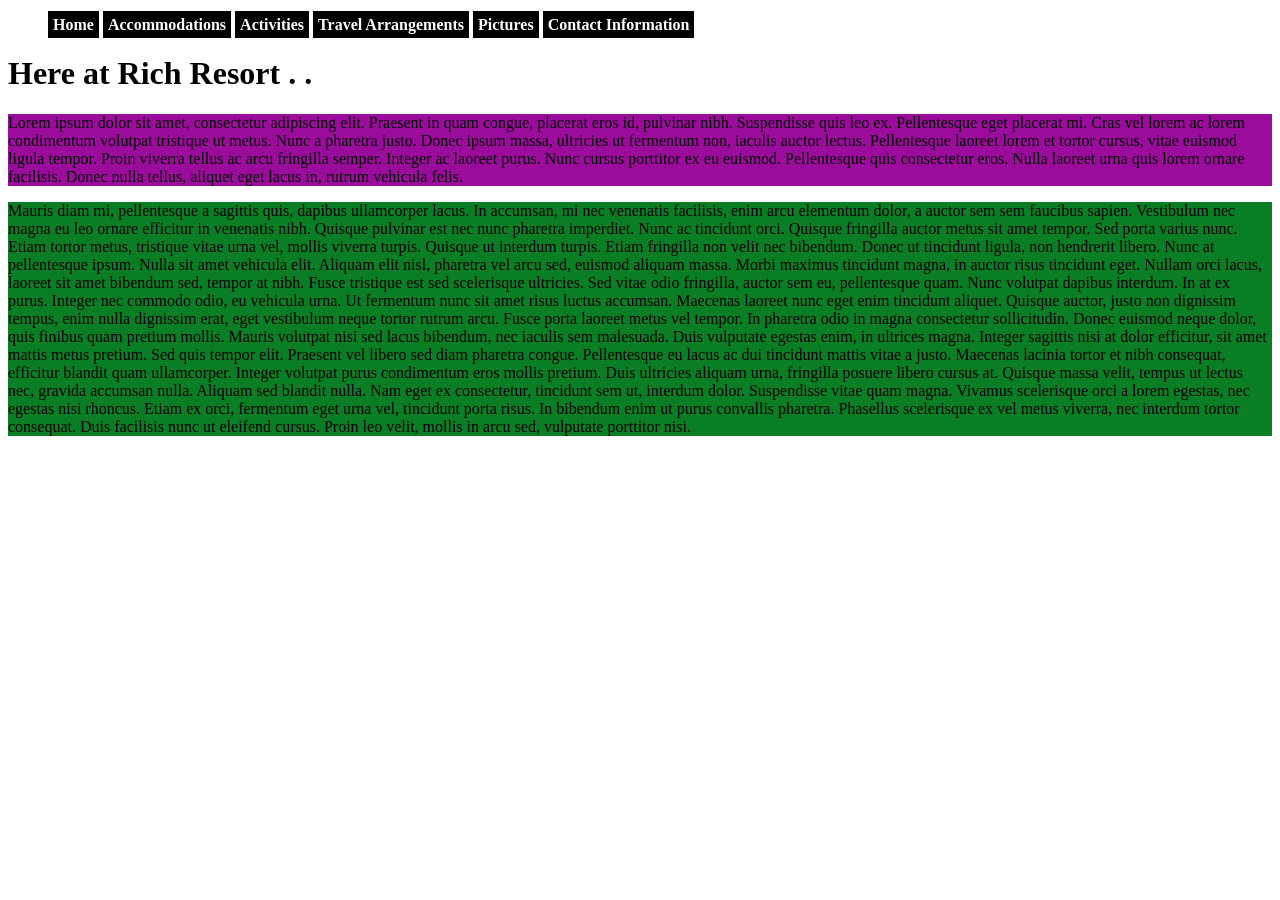
<file: index.html>
<!DOCTYPE html>
<html lang="en-US">

<head>
  <link href="css/styles.css" rel="stylesheet" type="text/css">
  <title>Rich Resort Site</title>
</head>

<body>
  <nav class="menu">
    <ul>
      <li><a href="./resort-site.html">Home</a></li>
      <li><a href="./accommodations.html">Accommodations</a></li>
      <li><a href="./activities.html">Activities</a></li>
      <li><a href="./travel-arrangements.html">Travel Arrangements</a></li>
      <li><a href="./pictures.html">Pictures</a></li>
      <li><a href="./contact-information.html">Contact Information</a></li>
    </ul>
  </nav>

  <h1>Here at Rich Resort . . </h1>
  <p class="par-1">Lorem ipsum dolor sit amet, consectetur adipiscing elit. Praesent in quam congue, placerat eros id,
    pulvinar nibh.
    Suspendisse quis leo ex. Pellentesque eget placerat mi. Cras vel lorem ac lorem condimentum volutpat tristique ut
    metus. Nunc a pharetra justo. Donec ipsum massa, ultricies ut fermentum non, iaculis auctor lectus. Pellentesque
    laoreet lorem et tortor cursus, vitae euismod ligula tempor. Proin viverra tellus ac arcu fringilla semper. Integer
    ac laoreet purus. Nunc cursus porttitor ex eu euismod. Pellentesque quis consectetur eros. Nulla laoreet urna quis
    lorem ornare facilisis. Donec nulla tellus, aliquet eget lacus in, rutrum vehicula felis.
  </p>
  <p class="par-2">
    Mauris diam mi, pellentesque a sagittis quis, dapibus ullamcorper lacus. In accumsan, mi nec venenatis facilisis,
    enim arcu elementum dolor, a auctor sem sem faucibus sapien. Vestibulum nec magna eu leo ornare efficitur in
    venenatis nibh. Quisque pulvinar est nec nunc pharetra imperdiet. Nunc ac tincidunt orci. Quisque fringilla auctor
    metus sit amet tempor. Sed porta varius nunc. Etiam tortor metus, tristique vitae urna vel, mollis viverra turpis.
    Quisque ut interdum turpis. Etiam fringilla non velit nec bibendum. Donec ut tincidunt ligula, non hendrerit libero.

    Nunc at pellentesque ipsum. Nulla sit amet vehicula elit. Aliquam elit nisl, pharetra vel arcu sed, euismod aliquam
    massa. Morbi maximus tincidunt magna, in auctor risus tincidunt eget. Nullam orci lacus, laoreet sit amet bibendum
    sed, tempor at nibh. Fusce tristique est sed scelerisque ultricies. Sed vitae odio fringilla, auctor sem eu,
    pellentesque quam. Nunc volutpat dapibus interdum. In at ex purus. Integer nec commodo odio, eu vehicula urna. Ut
    fermentum nunc sit amet risus luctus accumsan. Maecenas laoreet nunc eget enim tincidunt aliquet.

    Quisque auctor, justo non dignissim tempus, enim nulla dignissim erat, eget vestibulum neque tortor rutrum arcu.
    Fusce porta laoreet metus vel tempor. In pharetra odio in magna consectetur sollicitudin. Donec euismod neque dolor,
    quis finibus quam pretium mollis. Mauris volutpat nisi sed lacus bibendum, nec iaculis sem malesuada. Duis vulputate
    egestas enim, in ultrices magna. Integer sagittis nisi at dolor efficitur, sit amet mattis metus pretium. Sed quis
    tempor elit. Praesent vel libero sed diam pharetra congue. Pellentesque eu lacus ac dui tincidunt mattis vitae a
    justo. Maecenas lacinia tortor et nibh consequat, efficitur blandit quam ullamcorper. Integer volutpat purus
    condimentum eros mollis pretium.

    Duis ultricies aliquam urna, fringilla posuere libero cursus at. Quisque massa velit, tempus ut lectus nec, gravida
    accumsan nulla. Aliquam sed blandit nulla. Nam eget ex consectetur, tincidunt sem ut, interdum dolor. Suspendisse
    vitae quam magna. Vivamus scelerisque orci a lorem egestas, nec egestas nisi rhoncus. Etiam ex orci, fermentum eget
    urna vel, tincidunt porta risus. In bibendum enim ut purus convallis pharetra. Phasellus scelerisque ex vel metus
    viverra, nec interdum tortor consequat. Duis facilisis nunc ut eleifend cursus. Proin leo velit, mollis in arcu sed,
    vulputate porttitor nisi.</p>

</body>

</html>
</file>
<file: css/styles.css>
nav li {
  list-style: none;
  display: inline;
  font-weight: bold;
  padding: 5px;
  background-color: black;
}
a:link {
  text-decoration: none;
  color: white;
}

.par-1 {
  background-color: rgb(156, 12, 156);
}

.par-2 {
  background-color: rgb(10, 126, 37);
}
</file>
